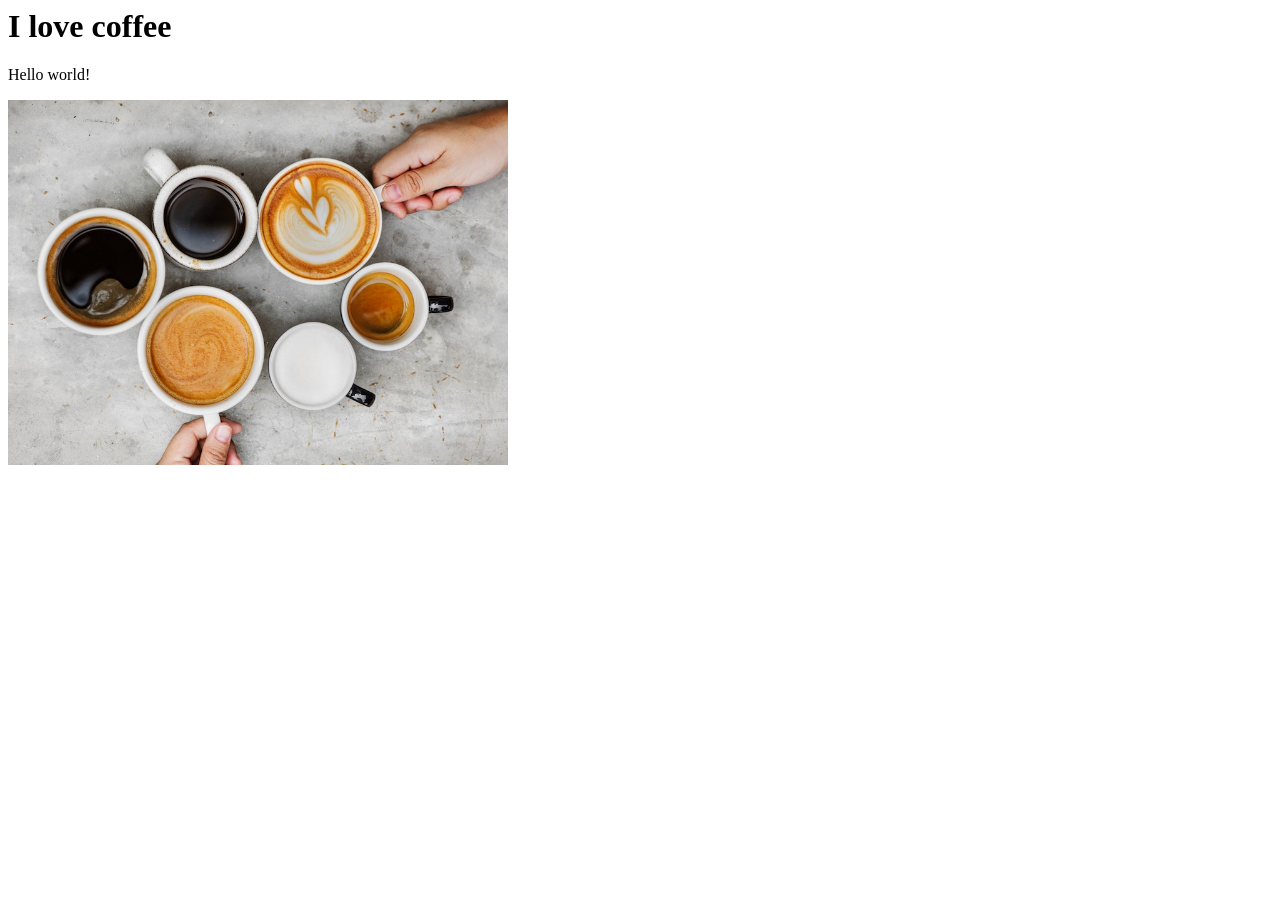
<file: AWS/Part 1/code_v2022-12-16/s3/index.html>
<html>
    <head>
        <title>My First Webpage</title>
    </head>
    <body>
        <h1>I love coffee</h1>
        <p>Hello world!</p>
    </body>

    <img src="coffee.jpg" width=500/>
</html>
</file>
